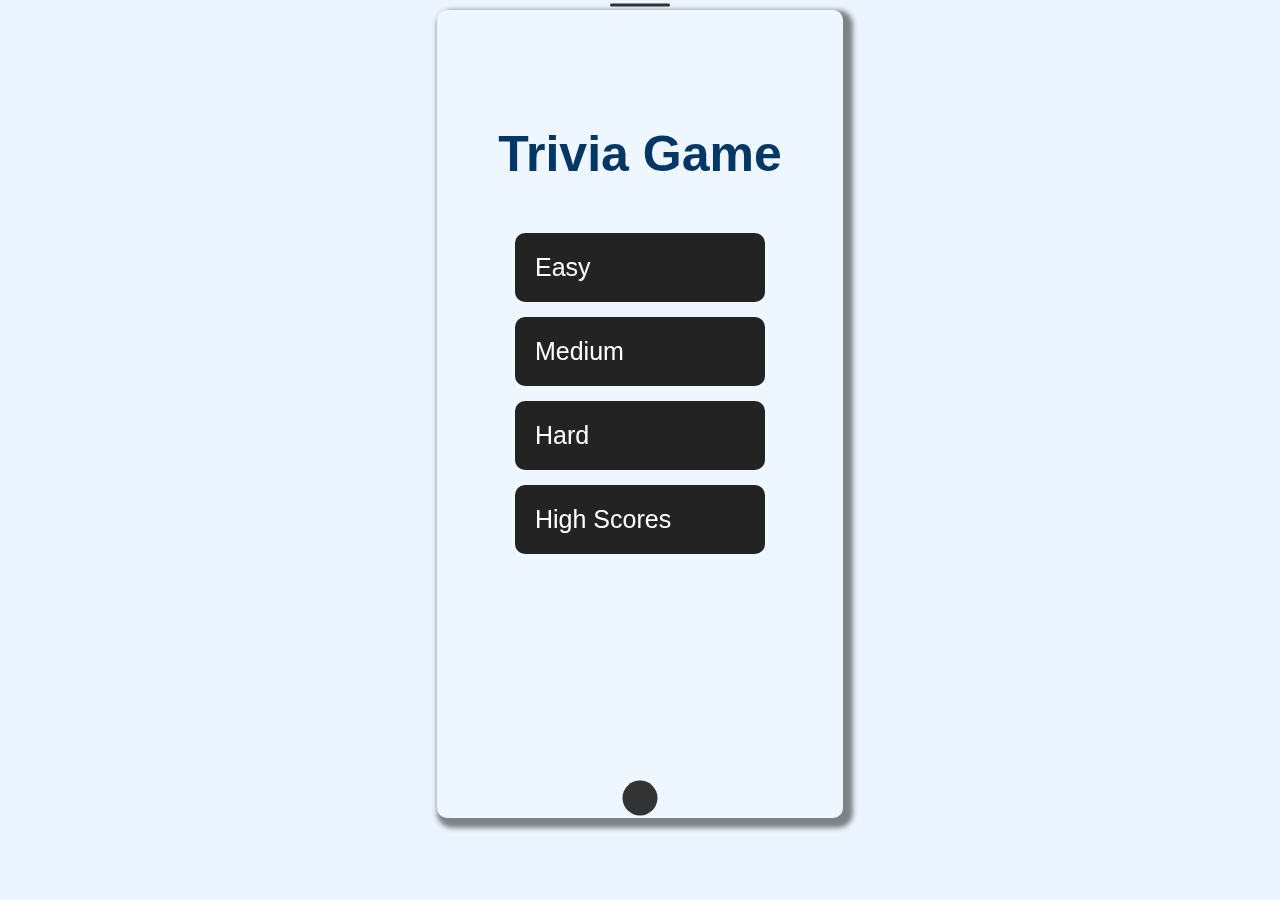
<file: index.html>
<!DOCTYPE html>
<html lang="en">
  <head>
    <meta charset="UTF-8" />
    <meta name="viewport" content="width=device-width, initial-scale=1.0" />
    <meta http-equiv="X-UA-Compatible" content="ie=edge" />
    <title>Trivia Questions Game</title>
    <link rel="stylesheet" href="https://cdnjs.cloudflare.com/ajax/libs/font-awesome/5.14.0/css/all.min.css" integrity="sha512-1PKOgIY59xJ8Co8+NE6FZ+LOAZKjy+KY8iq0G4B3CyeY6wYHN3yt9PW0XpSriVlkMXe40PTKnXrLnZ9+fkDaog==" crossorigin="anonymous" />
    <link rel="stylesheet" href="css/app.css" />
  </head>
  <body>
    <div class="smartphone">
        <div class="container">
          <div id="home" class="flex-center flex-column">
            <h1>Trivia Game</h1>
            <a class="btn" href="game.html?difficulty=easy">Easy <i class="fas fa-cloud"></i></a>
            <a class="btn " href="game.html?difficulty=medium">Medium <i class="fas fa-bolt medium"></i></a>
            <a class="btn " href="game.html?difficulty=hard">Hard <i class="fas fa-meteor hard"></i></a>
            <a class="btn" href="highscores.html">High Scores <i class="fas fa-crown"></i></a>
          </div>
        </div>
        <a class="hide" href="./"></a>
  </div>
  </body>
</html>
</file>
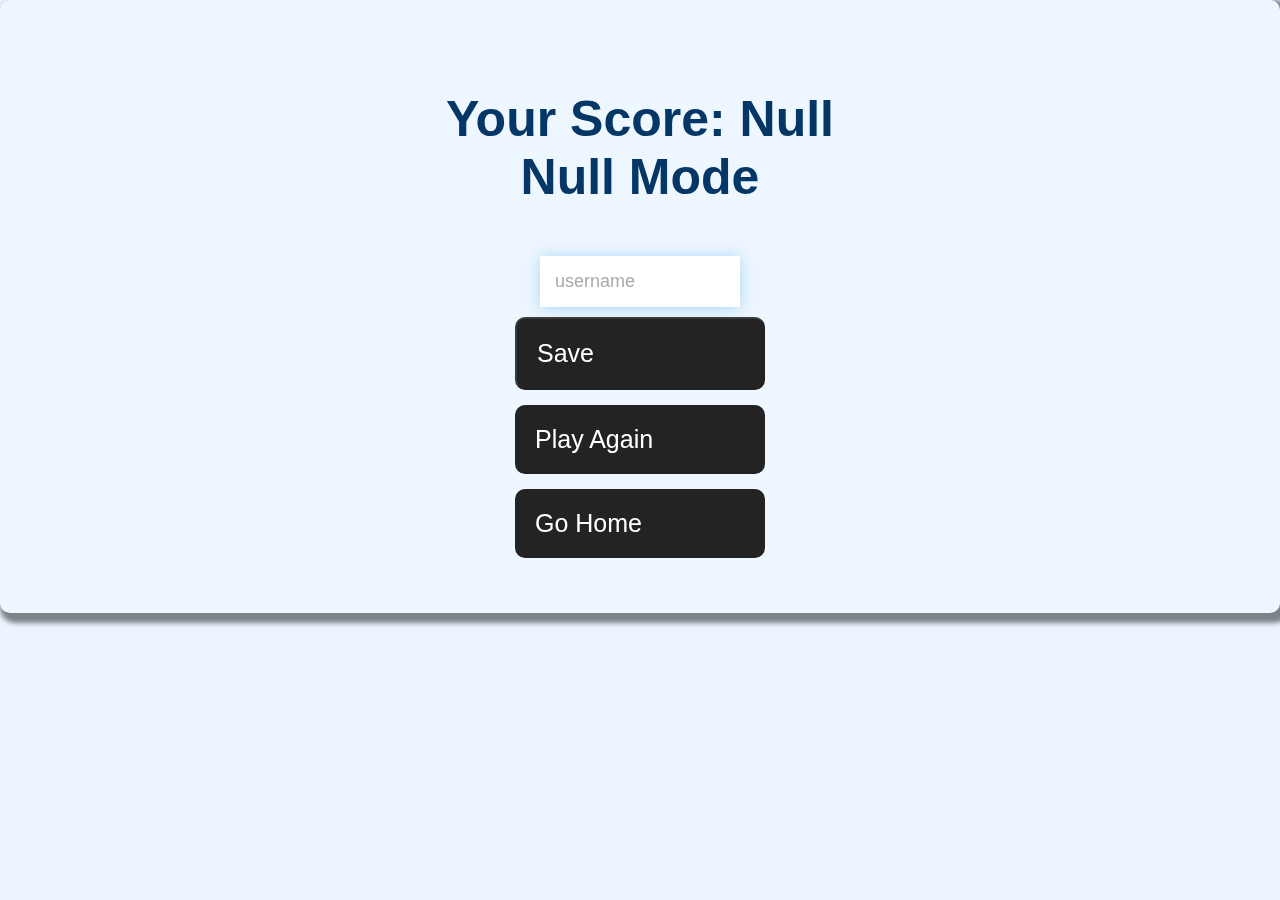
<file: end.html>
<!DOCTYPE html>
<html lang="en">
  <head>
    <meta charset="UTF-8" />
    <meta name="viewport" content="width=device-width, initial-scale=1.0" />
    <meta http-equiv="X-UA-Compatible" content="ie=edge" />
    <title>Congrats!</title>
    <link rel="stylesheet" href="css/app.css" />
  </head>
  <body>
    <div class="container">
      <div id="end" class="flex-center flex-column">
        <h1 id="finalScore"></h1>
        <form>
          <input
            type="text"
            name="username"
            id="username"
            placeholder="username"
          />
          <button
            type="submit"
            class="btn"
            id="saveScoreBtn"
            onclick="saveHighScore(event)"
            disabled
          >
            Save
          </button>
        </form>
        <a class="btn game" href="">Play Again</a>
        <a class="btn" href="./">Go Home</a>
      </div>
    </div>
    <script src="js/end.js"></script>
  </body>
</html>
</file>
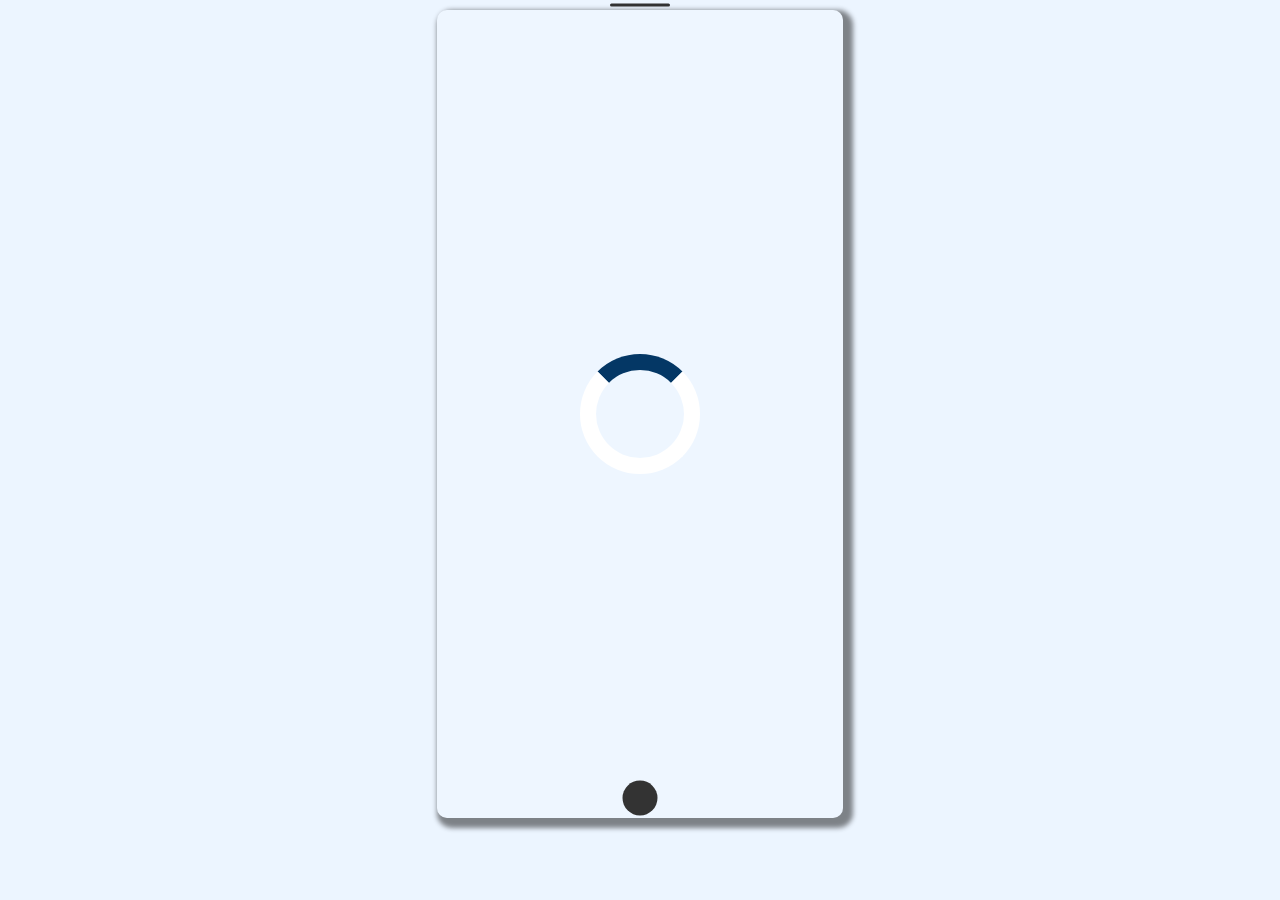
<file: game.html>
<!DOCTYPE html>
<html lang="en">
  <head>
    <meta charset="UTF-8" />
    <meta name="viewport" content="width=device-width, initial-scale=1.0" />
    <meta http-equiv="X-UA-Compatible" content="ie=edge" />
    <title>Trivia - Play</title>
    <link rel="stylesheet" href="https://cdnjs.cloudflare.com/ajax/libs/font-awesome/5.14.0/css/all.min.css" integrity="sha512-1PKOgIY59xJ8Co8+NE6FZ+LOAZKjy+KY8iq0G4B3CyeY6wYHN3yt9PW0XpSriVlkMXe40PTKnXrLnZ9+fkDaog==" crossorigin="anonymous" />
    <link rel="stylesheet" href="css/app.css" />
    <link rel="stylesheet" href="css/game.css" />
  </head>
  <body>
    <div class="smartphone">
        <div class="container">
          <div id="loader"></div>
          <div id="game" class="justify-center flex-column hidden">
            <div id="hud">
              <div id="hud-item">
                <p id="progressText" class="hud-prefix">
                  Question
                </p>
                <div id="progressBar">
                  <div id="progressBarFull"></div>
                </div>
              </div>
              <div id="hud-item">
                <p class="hud-prefix">
                  Score
                </p>
                <h1 class="hud-main-text" id="score">
                  0
                </h1>
              </div>
            </div>
            <h2 id="question"></h2>
            <div class="choice-container">
              <p class="choice-prefix">A</p>
              <p class="choice-text" data-number="1"></p>
            </div>
            <div class="choice-container">
              <p class="choice-prefix">B</p>
              <p class="choice-text" data-number="2"></p>
            </div>
            <div class="choice-container">
              <p class="choice-prefix">C</p>
              <p class="choice-text" data-number="3"></p>
            </div>
            <div class="choice-container">
              <p class="choice-prefix">D</p>
              <p class="choice-text" data-number="4"></p>
            </div>
          </div>
        </div>
        <a class="hide" href="./"></a>
  </div>
    <script src="js/game.js"></script>
  </body>
</html>
</file>
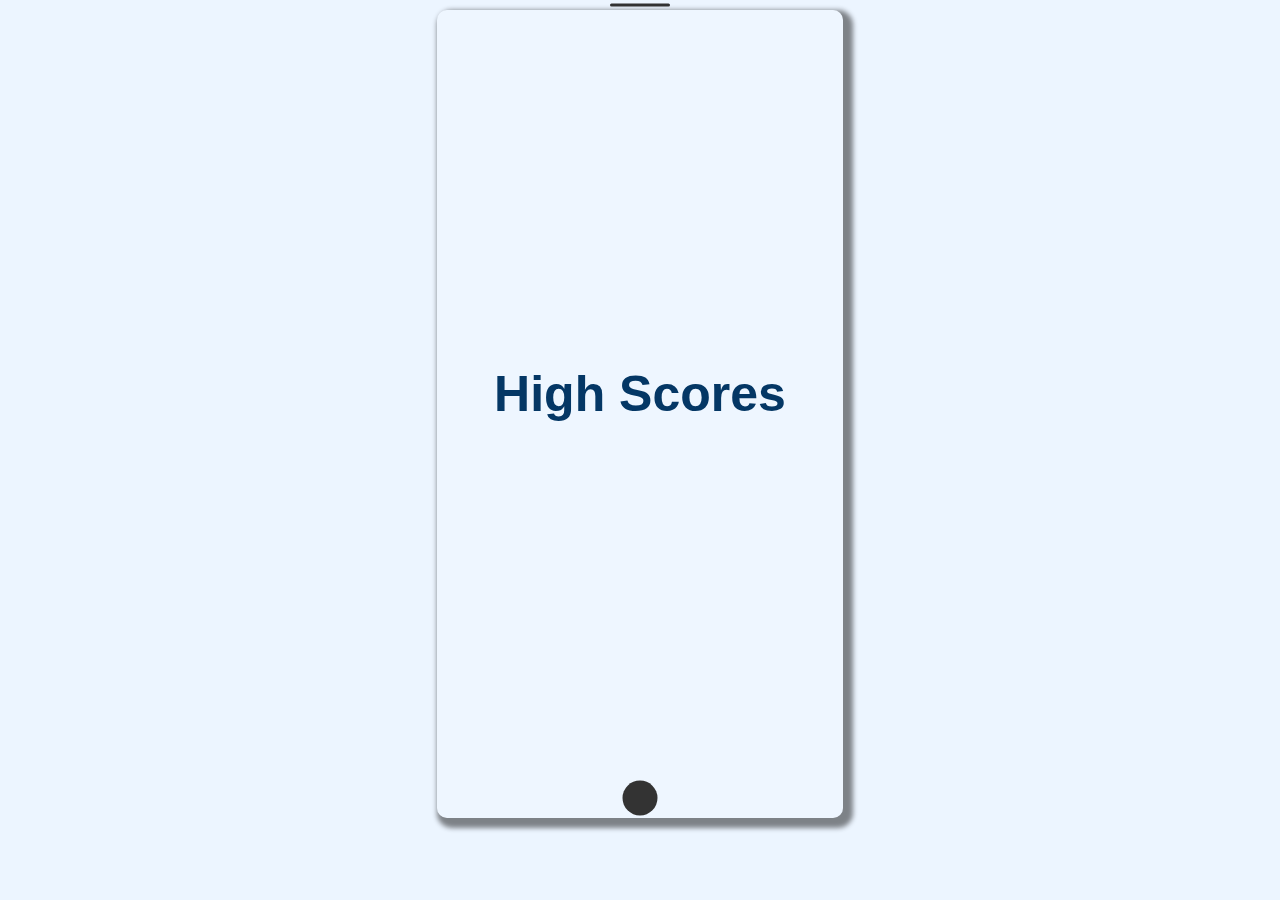
<file: highscores.html>
<!DOCTYPE html>
<html lang="en">
  <head>
    <meta charset="UTF-8" />
    <meta name="viewport" content="width=device-width, initial-scale=1.0" />
    <meta http-equiv="X-UA-Compatible" content="ie=edge" />
    <title>High Scores</title>
    <link rel="stylesheet" href="https://cdnjs.cloudflare.com/ajax/libs/font-awesome/5.14.0/css/all.min.css" integrity="sha512-1PKOgIY59xJ8Co8+NE6FZ+LOAZKjy+KY8iq0G4B3CyeY6wYHN3yt9PW0XpSriVlkMXe40PTKnXrLnZ9+fkDaog==" crossorigin="anonymous" />
    <link rel="stylesheet" href="css/app.css" />
    <link rel="stylesheet" href="css/highscores.css" />
    
  </head>
  <body>
    <div class="smartphone">
        <div class="container">
          <div id="highScores" class="flex-center flex-column">
            <h1 id="finalScore">High Scores</h1>
            <ul id="highScoresList"></ul>
          </div>
        </div>
        <a class="hide" href="./"></a>
    </div>
    <script src="js/highscores.js"></script>
  </body>
</html>
</file>
<file: css/app.css>
:root {
  background-color: #ecf5ff;
  font-size: 62.5%;
  --clr-accent: #043765;
}

* {
  box-sizing: border-box;
  font-family: Arial, Helvetica, sans-serif;
  margin: 0;
  padding: 0;
  color: #333;
}

:focus {
  outline:unset;
}

h1,
h2,
h3,
h4 {
  margin-bottom: 1rem;
}

h1 {
  font-size: 5rem;
  color: var(--clr-accent);
  margin: 5rem 0;
  text-transform: capitalize;
}


h1 > span {
  font-size: 2.4rem;
  font-weight: 500;
}

h2 {
  font-size: 3rem;
  margin-bottom: 4rem;
  font-weight: 700;
}

h3 {
  font-size: 2.8rem;
  font-weight: 500;
}

/* UTILITIES */

.container {
  background-color: rgba(255, 255, 255, .15);  
 backdrop-filter: blur(5px);
  height: 100%;
  display: flex;
  justify-content: center;
  align-items: center;
  width: 100%;
  padding: 4rem 2rem;
  text-align: center;
  box-shadow: 0.5rem 0.5rem 0.5rem 0.5rem #00000078;
  border-radius: 1rem;
}


.container > * {
  width: 100%;
}

.flex-column {
  display: flex;
  flex-direction: column;
}

.flex-center {
  justify-content: center;
  align-items: center;
}

.justify-center {
  justify-content: center;
}
#home{
  margin-bottom: 50%;
}
.text-center {
  text-align: center;
}

.hidden {
  display: none;
}

/* BUTTONS */
.btn {
  font-size: 2.5rem;
  padding: 2rem;
  width: 25rem;
  text-align: center;
  margin-bottom: 1.5rem;
  text-decoration: none;
  color: #FFF;
  border-radius: 1rem;
  background-color: rgb(36, 35, 35);
  display: flex;
  justify-content: space-between;
}

.btn:hover,
.btn:focus {
  cursor: pointer;
  box-shadow: 0.9rem 0.8rem 0.4rem 0 rgba(26, 27, 27, 0.7);
  transform: translateY(-0.1rem);
  transition: transform 150ms;
}

.btn[disabled]:hover {
  cursor: not-allowed;
  box-shadow: none;
  transform: none;
}

.fas{
  color: rgb(255 255 255);
  margin-left: 1rem;
}
.medium {
  color: #40d8ca;
}
.hard {
  color: #e65858;
}
.fa-crown{
  color: rgb(236 211 32); 
}

/* FORMS */
form {
  width: 100%;
  display: flex;
  flex-direction: column;
  align-items: center;
}

input {
  margin-bottom: 1rem;
  width: 20rem;
  padding: 1.5rem;
  font-size: 1.8rem;
  border: none;
  box-shadow: 0 0.1rem 1.4rem 0 rgba(86, 185, 235, 0.5);
}

input::placeholder {
  color: #aaa;
}

/* App Look */
.smartphone {
  height: calc(92vh - 2rem);
  min-height: max-content;
  width: calc((9/19.5)*(100vh - 2rem));
  min-width: fit-content;
  position: relative;
  margin: 1rem auto;
}

.smartphone:before {
  content: '';
  display: block;
  width: 6rem;
  height: .3rem;
  position: absolute;
  top: -.5rem;
  left: 50%;
  transform: translate(-50%, -50%);
  background: #333;
  border-radius: 1rem;
}

.smartphone a.hide {
  position: absolute;
  left: 50%;
  z-index:2;
}

.smartphone a.hide:after {
  content: '';
  display: block;
  width: 3.5rem;
  height: 3.5rem;
  position: absolute;
  left: 50%;
  bottom: -1.5rem;
  transform: translate(-50%, -50%);
  background: #333;
  border-radius: 50%;
  pointer-events: all;
}
@media( max-height: 650px) {
  .smartphone {
    min-height: max-content;
    max-width: 100vw;
    width: calc((19.5/9)*(100vh - 2rem));
  }
  #home {
    display:grid;
    grid-template-rows: 10rem 1fr 1fr;
    grid-template-columns: 1fr 1fr;
    margin-bottom: 5rem;
  }
  h1{
    grid-column: span 2;
  }
  a.btn{
    justify-self: center;
  }
  .smartphone a.hide {left: 2%;z-index: 2;top: 52%;}
}
</file>
<file: css/game.css>
.choice-container {
  display: flex;
  margin-bottom: 0.5rem;
  width: 100%;
  font-size: 1.8rem;
  border: 0.1rem solid rgb(86, 165, 235, 0.25);
  background-color: white;
}

.choice-container:hover {
  cursor: pointer;
  box-shadow: 0 0.4rem 1.4rem 0 rgba(86, 185, 235, 0.5);
  transform: translateY(-0.1rem);
  transition: transform 150ms;
}

.choice-prefix {
  padding: 1.5rem 2.5rem;
  background-color: var(--clr-accent);
  color: white;
}

.choice-text {
  padding: 1.5rem;
  width: 100%;
}

.correct {
  background-color: #28a745;
}

.incorrect {
  background-color: #dc3545;
}

/* HUD */

#hud {
  display: flex;
  justify-content: space-between;
}

.hud-prefix {
  text-align: center;
  font-size: 2rem;
}

.hud-main-text {
  text-align: center;
}

#progressBar {
  width: 20rem;
  height: 4rem;
  border: 0.3rem solid var(--clr-accent);
  margin-top: 1.5rem;
}

#progressBarFull {
  height: 3.4rem;
  background-color: var(--clr-accent);
  width: 0%;
}

/* LOADER */
#loader {
  border: 1.6rem solid white;
  border-radius: 50%;
  border-top: 1.6rem solid var(--clr-accent);
  width: 12rem;
  height: 12rem;
  animation: spin 2s linear infinite;
}

@keyframes spin {
  0% {
    transform: rotate(0deg);
  }
  100% {
    transform: rotate(360deg);
  }
}
</file>
<file: css/highscores.css>
#highScoresList {
  list-style: none;
  padding-left: 0;
  margin-bottom: 4rem;
}

.high-score {
  font-size: 2.8rem;
  margin-bottom: 0.5rem;
}

.high-score:hover {
  transform: scale(1.025);
}
</file>
